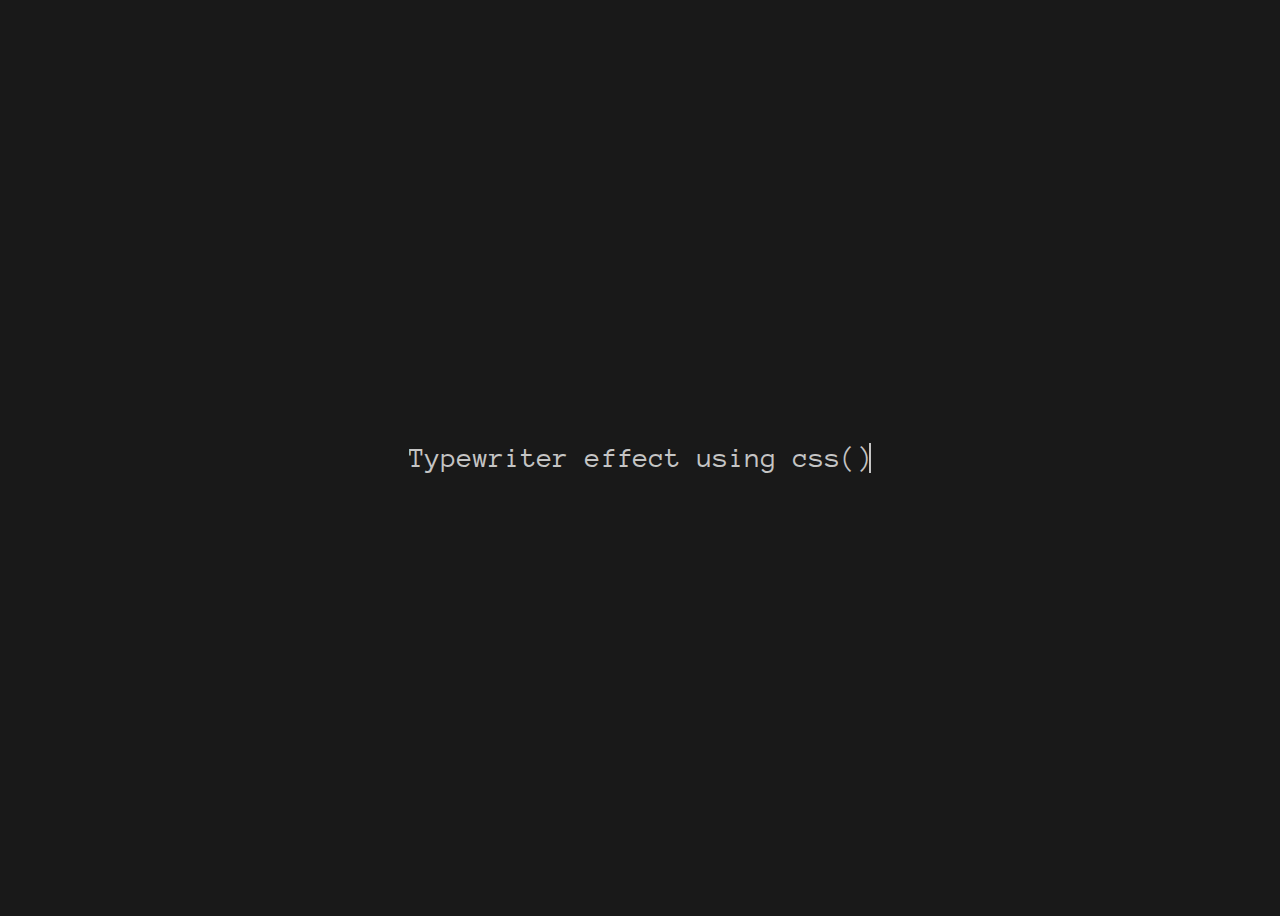
<file: Typewriter Effect Using CSS/Typewriter Effect Using CSS/index.html>
<!DOCTYPE html>
<html lang="en">
<head>
      <meta charset="UTF-8">
      <meta name="viewport" content="width=device-width, initial-scale=1.0">
      <meta http-equiv="X-UA-Compatible" content="ie=edge">
      <title>Typewriter Effect</title>
      <link rel="stylesheet" href="style.css">
</head>
<body>

<p class="line anim-typewriter">Typewriter effect using css()</p>

</body>
</html>
</file>
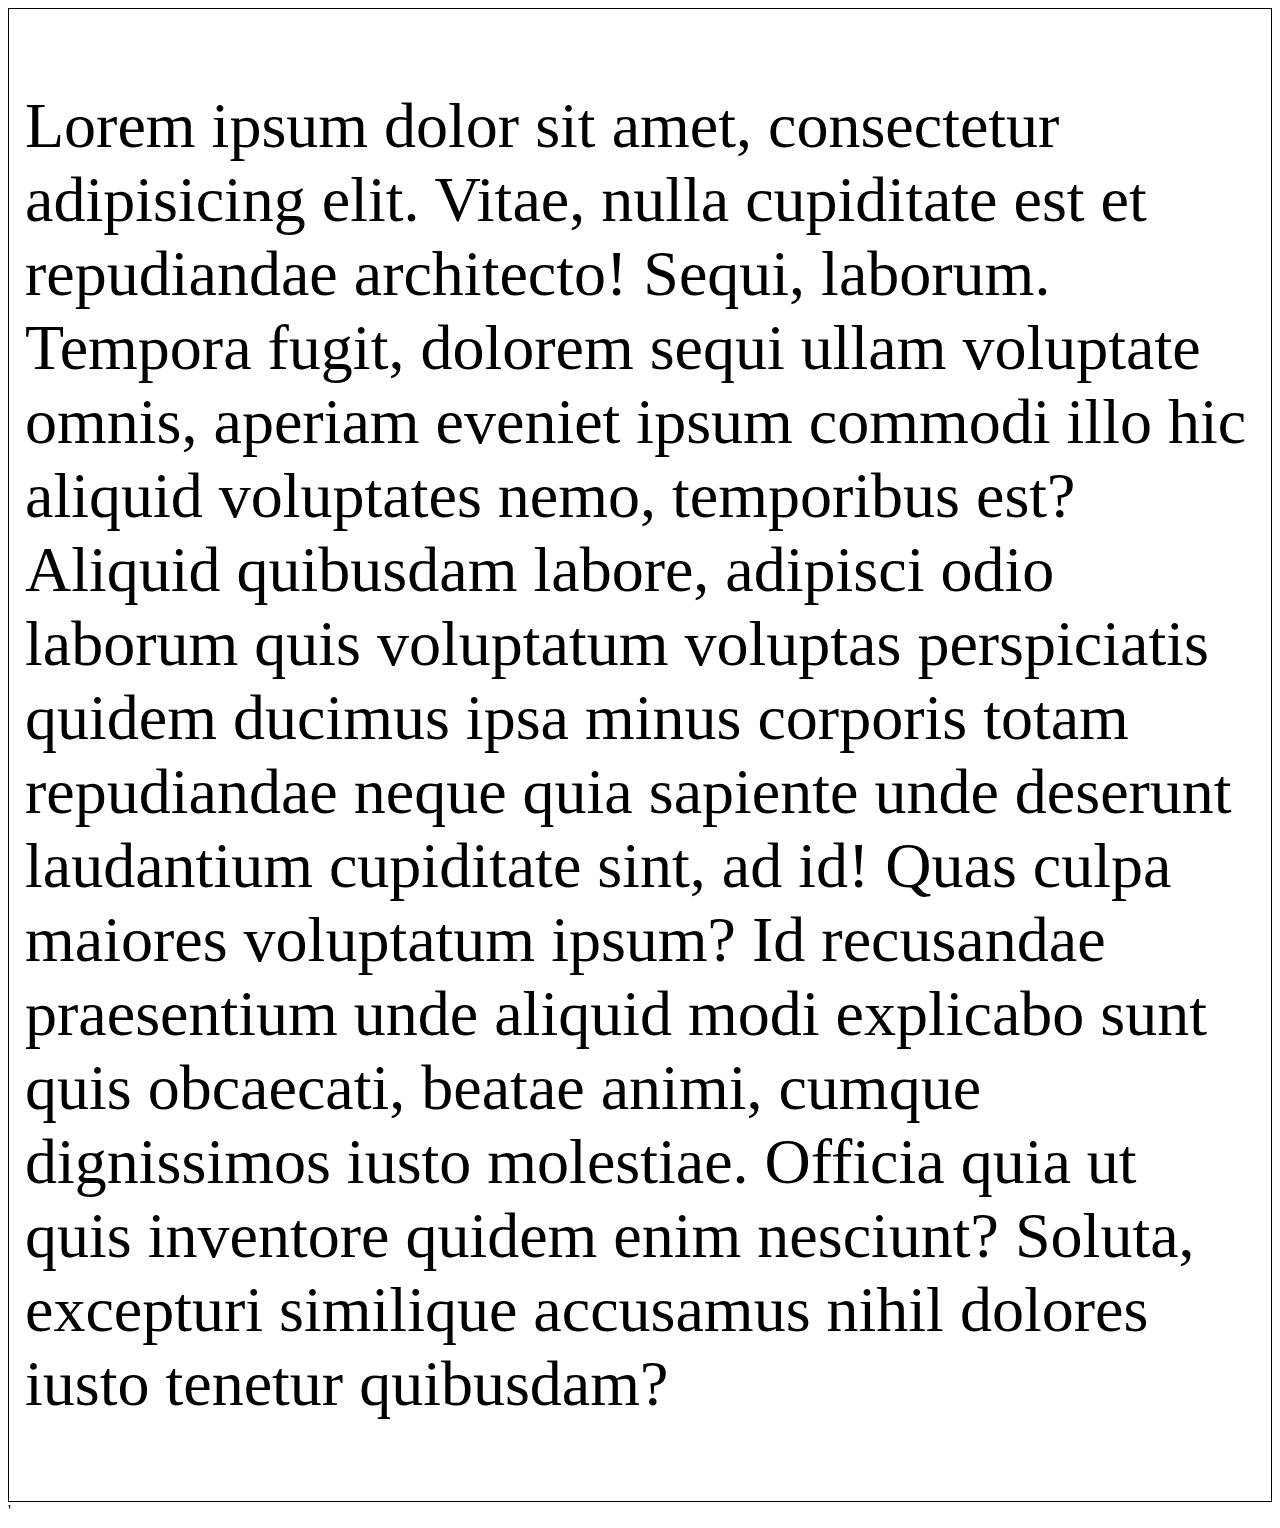
<file: scss/textTypo.html>
<!DOCTYPE html>
<html lang="en">
<head>
      <meta charset="UTF-8">
      <meta http-equiv="X-UA-Compatible" content="IE=edge">
      <meta name="viewport" content="width=device-width, initial-scale=1.0">
      <title>testTypography</title>
      <style>
            .holder{
                  border:1px solid black ;
                  display: flex;
                  max-width:100%; 
                  padding:min(1rem, 2vh);
            }

            .holder__text{
                  font-size: clamp(10px, 5vw , 70px);
            }
      </style>
</head> 
<body>
      <div class="holder">
            <p class="holder__text">
                  Lorem ipsum dolor sit amet, consectetur adipisicing elit. Vitae, nulla cupiditate est et repudiandae architecto! Sequi, laborum. Tempora fugit, dolorem sequi ullam voluptate omnis, aperiam eveniet ipsum commodi illo hic aliquid voluptates nemo, temporibus est? Aliquid quibusdam labore, adipisci odio laborum quis voluptatum voluptas perspiciatis quidem ducimus ipsa minus corporis totam repudiandae neque quia sapiente unde deserunt laudantium cupiditate sint, ad id! Quas culpa maiores voluptatum ipsum? Id recusandae praesentium unde aliquid modi explicabo sunt quis obcaecati, beatae animi, cumque dignissimos iusto molestiae. Officia quia ut quis inventore quidem enim nesciunt? Soluta, excepturi similique accusamus nihil dolores iusto tenetur quibusdam?
            </p>
      </div>
</body>
</html>'
</file>
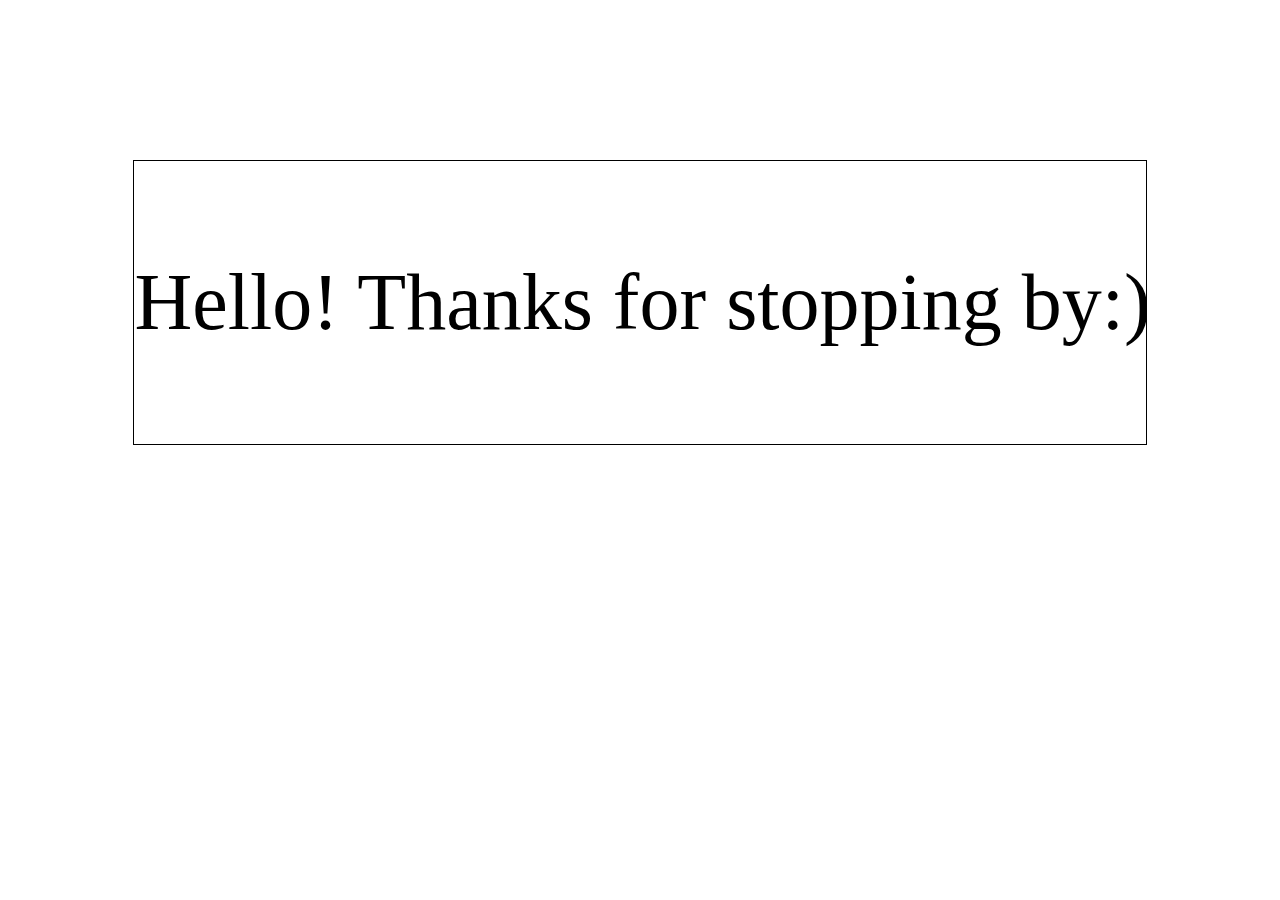
<file: Typewriter Effect Using CSS/inparallex.html>
<!DOCTYPE html>
<html lang="en">
<head>
      <meta charset="UTF-8">
      <meta name="viewport" content="width=device-width, initial-scale=1.0">
      <meta http-equiv="X-UA-Compatible" content="ie=edge">
      <title>Typewriter Effect</title>
      <link rel="stylesheet" href="style.css">

      <style>
            .textHolder {
                  margin: 10rem auto;
                  width: 80%;
                  border: 1px solid black;
                  /* display: flex;
                  justify-content: center;
                  align-items: center; */
                  flex-wrap: wrap;
                  padding: 0rem;
            }
            .line {
                  color: black;
                  width: 16em;
                  margin: 6rem auto;
                  font-size: 5rem;
                  text-align: left;
                  white-space: nowrap;
                  overflow: hidden;
                  padding: 0rem;
            }

            .anim-typewriter {
                  animation: typewriter 3s steps(60) 1s 1 both;
            }

            @keyframes typewriter {
                  0% {
                        width: 0;
                  }
                  100% {
                        width: 16em;
                  }
            }

      </style>
</head>
<body>

<div class="textHolder">
      <p class="line anim-typewriter"> Hello! Thanks for stopping by:) </p>
</div>


</body>
</html>
</file>
<file: Typewriter Effect Using CSS/Typewriter Effect Using CSS/style.css>
/* Google Fonts */
@import url(https://fonts.googleapis.com/css?family=Anonymous+Pro);

/* Global */
html {
      min-height: 100%;
      overflow: hidden;
}

body {
      height: calc(100vh - 8em);
      padding: 4em;
      color: rgba(255, 255, 255, 0.75);
      font-family: 'Anonymous Pro', monospace;
      background-color: rgb(25, 25, 25);
}

.line {
      position: relative;
      top: 50%;
      width: 16em;
      margin: 0 auto;
      border-right: 2px solid rgba(255, 255, 255, 0.75);
      font-size: 180%;
      text-align: center;
      white-space: nowrap;
      overflow: hidden;transform: translateY(-50%);
}

/*Animation*/

.anim-typewriter {
      animation: typewriter 4s steps(40) 1s 1 normal both,
      blinkTextCursor 500ms steps(40) infinite normal;
}

@keyframes typewriter {
      from {
            width: 0;
      }
      to {
            width: 16em;
      }
}

@keyframes blinkTextCursor {
      from {
            border-right-color: rgba(255, 255, 255, 0.75);
      }
      to {
            border-right-color: transparent;
      }
}
</file>
<file: Typewriter Effect Using CSS/style.css>
/* Google Fonts */
.textHolder {
      margin: 10rem auto;
      width: 80%;
      border: 1px solid black;
      display: flex;
      justify-content: center;
      align-items: center;
      flex-wrap: wrap;
      padding: 0rem;
}

.line {
      color: black;

      width: 16em;
      margin: 6rem auto;

      font-size: 5rem;
      text-align: left;
      white-space: nowrap;
      overflow: hidden;
      padding: 0rem;
}

.anim-typewriter {
      animation: typewriter 3s steps(60) 1s 1 both;
}

@keyframes typewriter {
      0% {
            width: 0;
      }

      100% {
            width: 16em;
      }
}
</file>
